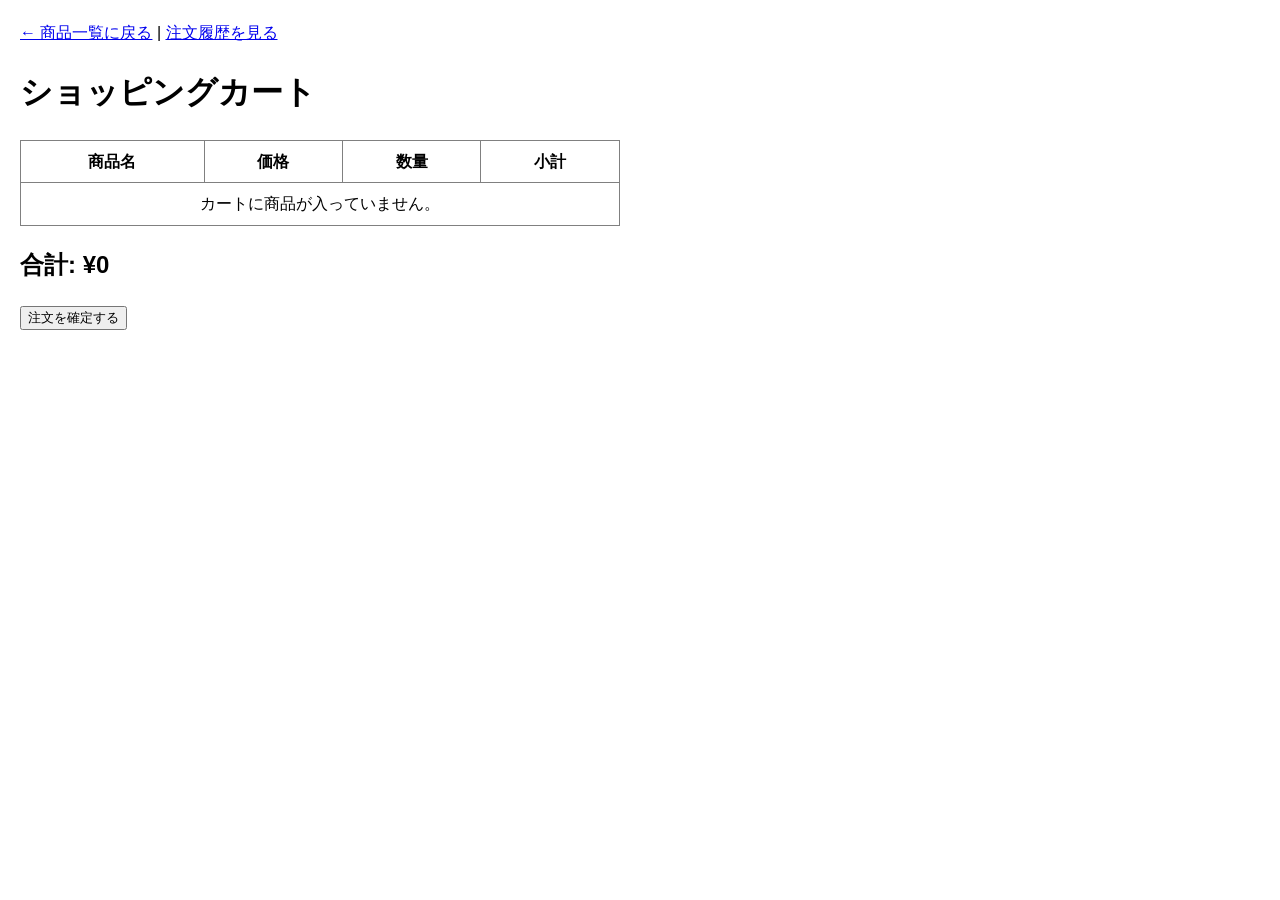
<file: amazon-ec/static/cart.html>
<!DOCTYPE html>
<html lang="ja">
<head>
    <meta charset="UTF-8">
    <meta name="viewport" content="width=device-width, initial-scale=1.0">
    <title>ショッピングカート - 最小ECサイト</title>
    <link rel="stylesheet" href="style.css">
</head>
<body>
    <p>
        <a href="index.html">← 商品一覧に戻る</a> | 
        <a href="orders.html">注文履歴を見る</a>
    </p>
    <h1>ショッピングカート</h1>
    <div id="cart-container">
        <table border="1" cellpadding="8" cellspacing="0" style="border-collapse: collapse; width: 100%; max-width: 600px;">
            <thead>
                <tr>
                    <th>商品名</th>
                    <th>価格</th>
                    <th>数量</th>
                    <th>小計</th>
                </tr>
            </thead>
            <tbody id="cart-items">
            </tbody>
        </table>
        <h2 id="cart-total" style="margin-top: 20px;">合計: ¥0</h2>
        <div style="margin-top: 20px;">
            <button id="checkout-btn">注文を確定する</button>
        </div>
    </div>
    <div id="message" class="message"></div>
    <script src="cart.js"></script>
</body>
</html>
</file>
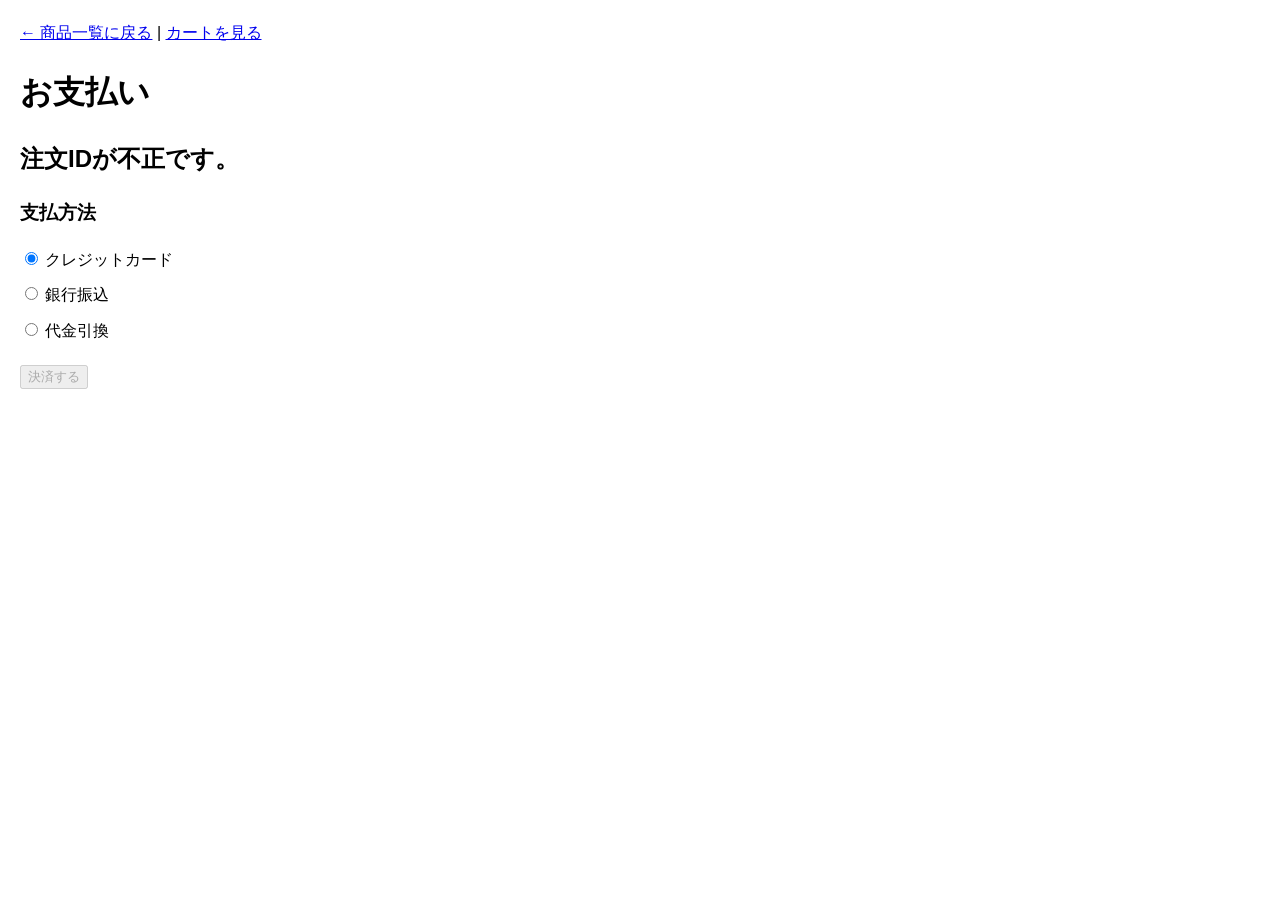
<file: amazon-ec/static/payment.html>
<!DOCTYPE html>
<html lang="ja">
<head>
    <meta charset="UTF-8">
    <meta name="viewport" content="width=device-width, initial-scale=1.0">
    <title>お支払い - 最小ECサイト</title>
    <link rel="stylesheet" href="style.css">
</head>
<body>
    <p>
        <a href="index.html">← 商品一覧に戻る</a> | 
        <a href="cart.html">カートを見る</a>
    </p>
    <h1>お支払い</h1>
    <div id="payment-container" style="max-width: 400px; margin-top: 20px;">
        <h2 id="amount-display">支払金額：0円</h2>
        <form id="payment-form" style="margin-top: 20px;">
            <h3>支払方法</h3>
            <div style="margin-bottom: 10px;">
                <label>
                    <input type="radio" name="method" value="credit" checked> クレジットカード
                </label>
            </div>
            <div style="margin-bottom: 10px;">
                <label>
                    <input type="radio" name="method" value="bank"> 銀行振込
                </label>
            </div>
            <div style="margin-bottom: 20px;">
                <label>
                    <input type="radio" name="method" value="cod"> 代金引換
                </label>
            </div>
            <button type="submit" id="pay-btn">決済する</button>
        </form>
        <div id="message" class="message"></div>
    </div>
    <script src="payment.js"></script>
</body>
</html>
</file>
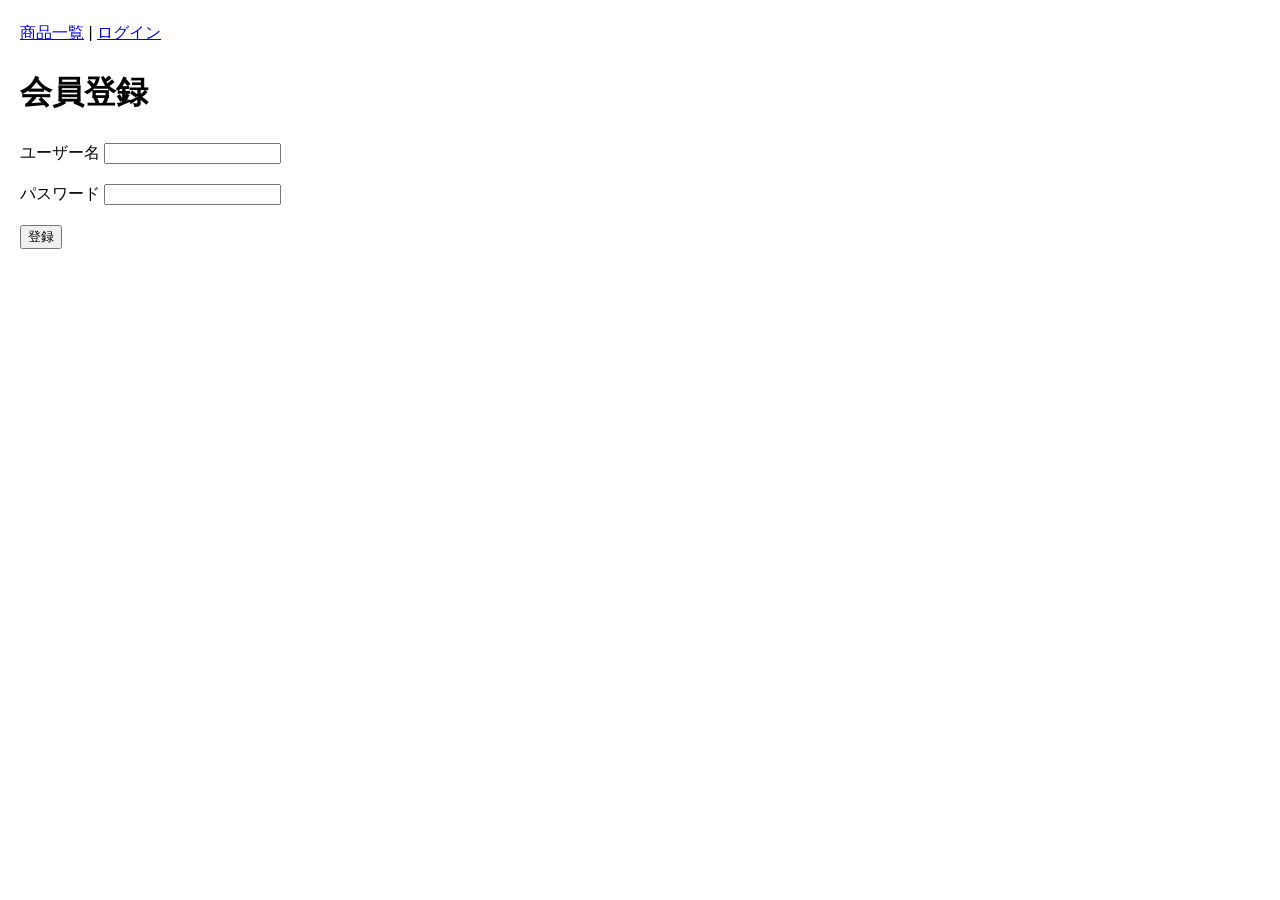
<file: amazon-ec/static/register.html>
<!DOCTYPE html>
<html lang="ja"><head><meta charset="UTF-8"><meta name="viewport" content="width=device-width, initial-scale=1"><title>会員登録</title><link rel="stylesheet" href="style.css"></head>
<body><p><a href="index.html">商品一覧</a> | <a href="login.html">ログイン</a></p><h1>会員登録</h1><form id="register-form"><p><label>ユーザー名 <input id="username" required></label></p><p><label>パスワード <input id="password" type="password" minlength="8" required></label></p><button type="submit">登録</button></form><p id="message" role="status"></p><script src="register.js"></script></body></html>
</file>
<file: amazon-ec/static/style.css>
body {
    font-family: sans-serif;
    margin: 20px;
    line-height: 1.6;
}
.product-card {
    border: 1px solid #ccc;
    padding: 15px;
    margin-bottom: 15px;
    border-radius: 5px;
    max-width: 400px;
}
.product-title {
    font-weight: bold;
    font-size: 1.2em;
}
.price {
    color: #e47911;
    font-weight: bold;
}
.order-form {
    margin-top: 10px;
    display: flex;
    align-items: center;
    gap: 10px;
}
.message {
    margin-top: 20px;
    padding: 10px;
    background-color: #e7f4e4;
    color: #2e7d32;
    border-radius: 4px;
    display: none;
    max-width: 400px;
}
.product-image {display:block;max-width:220px;max-height:180px;object-fit:contain;margin:8px auto;}
.product-image[hidden]{display:none;}
.admin-table{border-collapse:collapse;width:100%;} .admin-table th,.admin-table td{border:1px solid #ccc;padding:8px;}
.admin-table img{max-width:75px;max-height:65px;} .admin-form label{display:block;margin:8px 0;}
</file>
